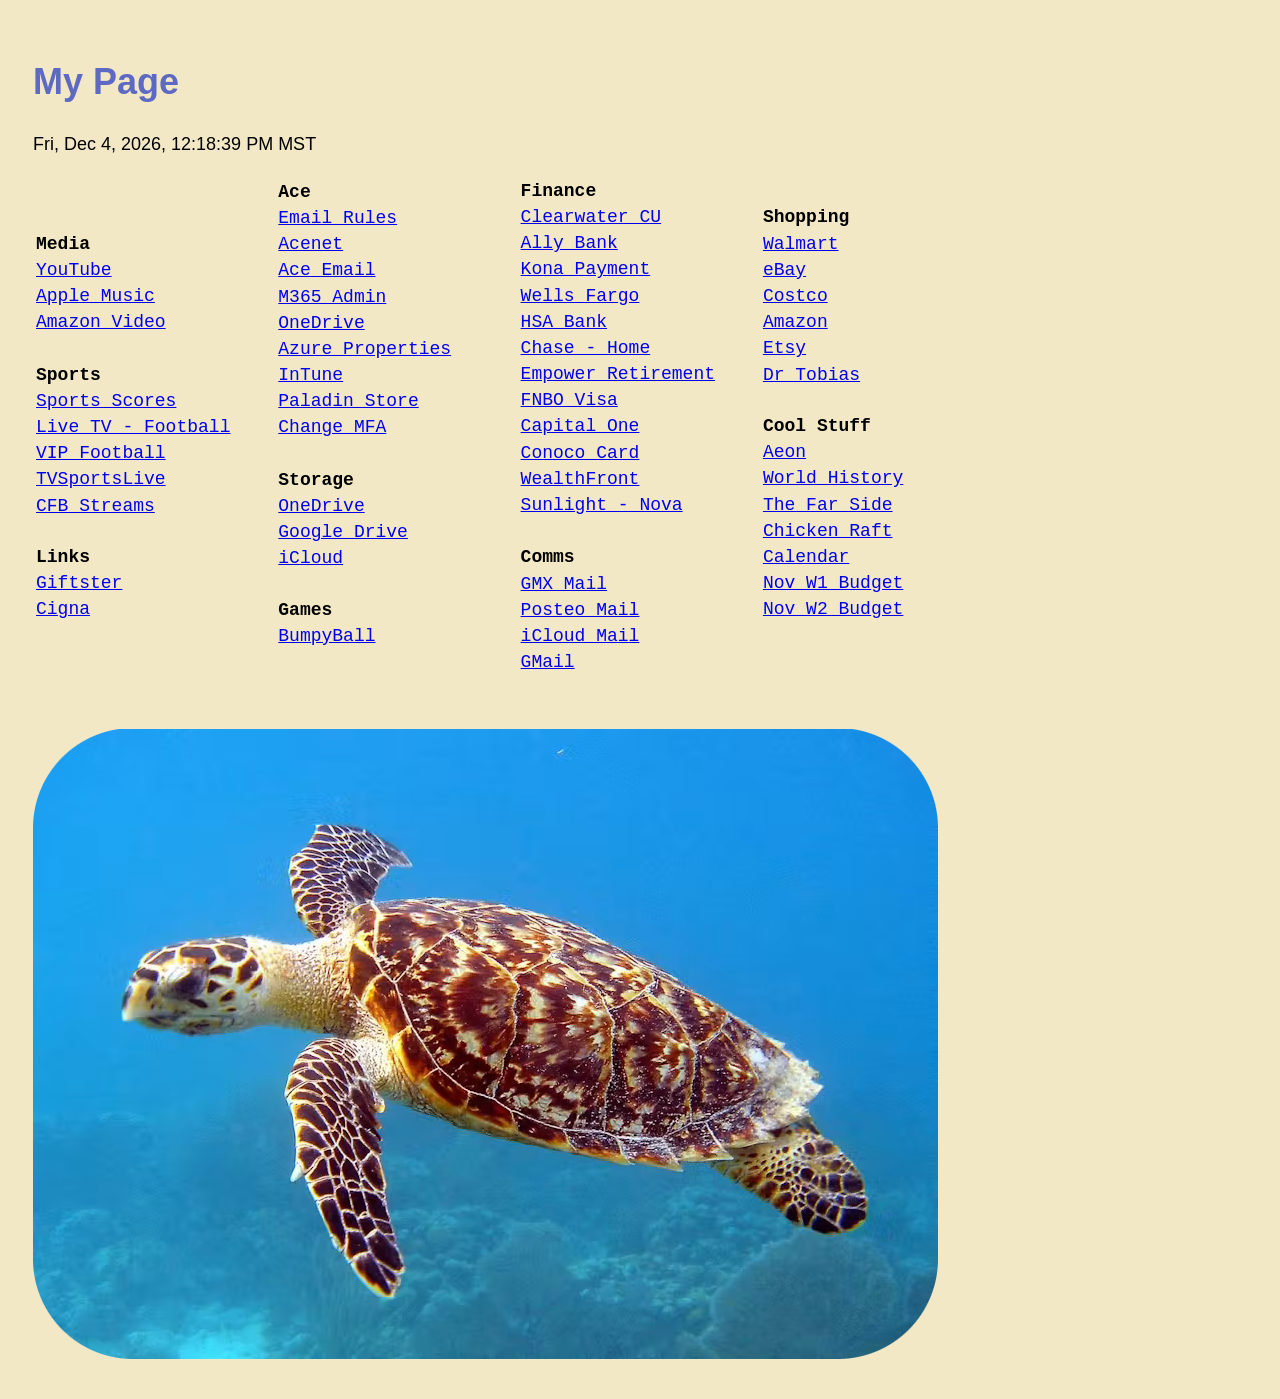
<file: index.html>
<!DOCTYPE html>
<html>
  <head>
    <title>Matt's Stuff</title>
    <link rel="stylesheet" href="style.css">
    <link rel="icon" type="image/png" href="favicon.png">
    <link rel="shortcut icon" type="image/x-icon" href="favicon.ico?">
  </head>
  <body>
      <h1 class="title">My Page</h1>
      <p id="currentTime"></p>
      <table style="width: 80%"> <tbody> <tr> <td style="width: 25.0000%"><code><strong>Media&nbsp;</strong><br>
        <a href="https://www.youtube.com/feed/channels" target="_blank" rel="noreferrer noopener">YouTube</a><br>
        <a href="https://music.apple.com/us/browse" target="_blank" rel="noreferrer noopener">Apple Music</a> <br>
        <a href="https://www.amazon.com/gp/video/storefront/ref=atv_dp_tv_c_9zZ8D2_hm_hom" target="_blank" rel="noreferrer noopener">Amazon Video</a><br>
        <br><strong>Sports&nbsp;</strong><br>
        <a href="https://www.foxsports.com/scores/college-football" target="_blank" rel="noreferrer noopener">Sports Scores</a><br>
        <a href="https://livetv.sx/enx/allupcomingsports/27/" target="_blank" rel="noreferrer noopener">Live TV - Football</a><br>
        <a href="https://vipleague.im/american-football-schedule-streaming-links" target="_blank" rel="noreferrer noopener">VIP Football</a><br>
        <a href="http://www.tvsportslive.fr/category/cfb/" target="_blank" rel="noreferrer noopener">TVSportsLive</a><br>
        <a href="https://v2.sportsurge.net/list-cfb" target="_blank" rel="noreferrer noopener">CFB Streams</a><br>
        </code><br><code><strong>Links</strong><br>
        <a href="https://www.giftster.com" target="_blank" rel="noreferrer noopener">Giftster</a><br>
        <a href="https://my.cigna.com/web/public/guest" target="_blank" rel="noreferrer noopener">Cigna</a></code><br>
        </td> <td style="width: 25.0000%"><code><strong>Ace&nbsp;</strong><br>
        <a href="https://admin.exchange.microsoft.com/#/transportrules" target="_blank" rel="noreferrer noopener">Email Rules</a><br>
        <a href="https://acenet.aceservices.com" target="_blank" rel="noreferrer noopener">Acenet</a><br>
        <a href="https://outlook.office.com/" target="_blank" rel="noreferrer noopener">Ace Email</a><br>
        <a href="https://admin.microsoft.com/?auth_upn=mswanson%40mtace.com&amp;source=applauncher#/homepage" target="_blank" rel="noreferrer noopener">M365 Admin</a><br>
        <a href="https://mtace787-my.sharepoint.com/personal/mswanson_mtace_com/_layouts/15/onedrive.aspx?login_hint=mswanson%40mtace%2Ecom" target="_blank" rel="noreferrer noopener">OneDrive</a><br>
        <a href="https://portal.azure.com/#home" target="_blank" rel="noreferrer noopener">Azure Properties</a><br>
        <a href="https://intune.microsoft.com/#home" target="_blank" rel="noreferrer noopener">InTune</a><br>
        <a href="https://store.paladinpos.com/" target="_blank" rel="noreferrer noopener">Paladin Store</a><br>
        <a href="https://portal.azure.com/?Microsoft_AAD_IAM_enableAadvisorFeaturePreview=true&amp;Microsoft_AAD_IAM_enableAadvisorFeature=true#view/Microsoft_AAD_ConditionalAccess/PolicyBlade/policyId/a85f7fc9-0103-4145-a5e3-0258a8e54b4e" target="_blank" rel="noreferrer noopener">Change MFA</a><br>
        <br><strong>Storage</strong><br><a href="https://onedrive.live.com/?id=root&amp;cid=2FF77B87DC90C187&amp;qt=mru" target="_blank" rel="noreferrer noopener">OneDrive</a><br>
        <a href="https://drive.google.com/drive/my-drive" target="_blank" rel="noreferrer noopener">Google Drive</a><br>
        <a href="https://www.icloud.com/" target="_blank" rel="noreferrer noopener">iCloud</a><br>
        </code><br><code><strong>Games</strong><br>
        <a href="https://www.bumpyball.io/" target="_blank" rel="noreferrer noopener">BumpyBall</a><br></code><br>
        </td> <td style="width: 25.0000%"><code><strong>Finance</strong><br>
        <a href="https://clearwatercreditunion.org" target="_blank" rel="noreferrer noopener">Clearwater CU</a><br>
        <a href="https://www.ally.com/" target="_blank" rel="noreferrer noopener">Ally Bank</a><br>
        <a href="https://www.billerpayments.com/app/enrolledwebui/index.html#/login?bsn=hzcu" target="_blank" rel="noreferrer noopener">Kona Payment</a><br>
        <a href="https://www.wellsfargo.com/" target="_blank" rel="noreferrer noopener">Wells Fargo</a><br>
        <a href="https://www.fsbmsla.com/default.cfm" target="_blank" rel="noreferrer noopener">HSA Bank</a><br>
        <a href="https://secure.chase.com/" target="_blank" rel="noreferrer noopener">Chase - Home</a><br>
        <a href="https://participant.empower-retirement.com" target="_blank" rel="noreferrer noopener">Empower Retirement</a><br>
        <a href="https://auth.securebanklogin.com/?brand=firstbankcard" target="_blank" rel="noreferrer noopener">FNBO Visa</a><br>
        <a href="https://capitalone.com/" target="_blank" rel="noreferrer noopener">Capital One</a><br>
        <a href="https://synchrony.com/accounts/?client=universal" target="_blank" rel="noreferrer noopener">Conoco Card</a><br>
        <a href="https://www.wealthfront.com/login" target="_blank" rel="noreferrer noopener">WealthFront</a><br>
        <a href="https://loans.sunlightfinancial.com/" target="_blank" rel="noreferrer noopener">Sunlight - Nova</a><br>
        <br><strong>Comms</strong><br>
        <a href="https://gmx.com/" target="_blank" rel="noreferrer noopener">GMX Mail</a><br>
        <a href="https://posteo.de/webmail/" target="_blank" rel="noreferrer noopener">Posteo Mail</a><br>
        <a href="https://www.icloud.com/mail/" target="_blank" rel="noreferrer noopener">iCloud Mail</a><br>
        <a href="https://mail.google.com" target="_blank" rel="noreferrer noopener">GMail</a></code><br></td>
        <td style="width: 25.0000%"><code><strong>Shopping</strong><br>
        <a href="http://walmart.com/" target="_blank" rel="noreferrer noopener">Walmart</a><br>
        <a href="http://ebay.com/" target="_blank" rel="noreferrer noopener">eBay</a><br>
        <a href="https://costco.com/" target="_blank" rel="noreferrer noopener">Costco</a><br>
        <a href="https://amazon.com/" target="_blank" rel="noreferrer noopener">Amazon</a><br>
        <a href="https://www.etsy.com/" target="_blank" rel="noreferrer noopener">Etsy</a><br>
        <a href="https://drtobias.com/" target="_blank" rel="noreferrer noopener">Dr Tobias</a><br></code>
        <br><code><strong>Cool Stuff&nbsp;</strong><br>
        <a href="https://aeon.co" target="_blank" rel="noreferrer noopener">Aeon</a><br>
        <a href="https://www.worldhistory.org/ajax/ajax_random_article.php?types=1,2,6,9" target="_blank" rel="noreferrer noopener">World History</a><br>
        <a href="https://www.thefarside.com/" target="_blank" rel="noreferrer noopener">The Far Side</a><br>
        <a href="http://chickenonaraft.com/" target="_blank" rel="noreferrer noopener">Chicken Raft</a><br>
        <a href="https://calendar.google.com/calendar/u/0/r" target="_blank" rel="noreferrer noopener">Calendar</a><br>
        <a href="https://docs.google.com/spreadsheets/d/1FWZpLPGlrCfUR1pRT8vhZ3MskHNkDGLW/edit?gid=1730634110#gid=1730634110" target="_blank" rel="noreferrer noopener">Nov W1 Budget</a><br>
        <a href="https://docs.google.com/spreadsheets/d/1Agm3cRLElq3gT-AEOeOPhUDOkCQxSWZZ/edit?gid=1419379589#gid=1419379589" target="_blank" rel="noreferrer noopener">Nov W2 Budget</a><br>
        <a<br>&nbsp;</code><br></td> </tr> </tbody> </table> 
  <script src="script.js"></script>
  <br><br>
  <img src="turtle.png" alt="Sea Turtle">
  </body> 
</html>
</file>
<file: style.css>
body{
  padding: 25px;
}
.title {
	color: #5C6AC4;
}
body {
  background-color: rgb(243, 232, 197);
}
body {
    font-family: 'Inter', sans-serif;
}
html {
    font-size: 18px; 
}
body {
    line-height: 1.4; /* Increases space between text lines */
  }
</file>
